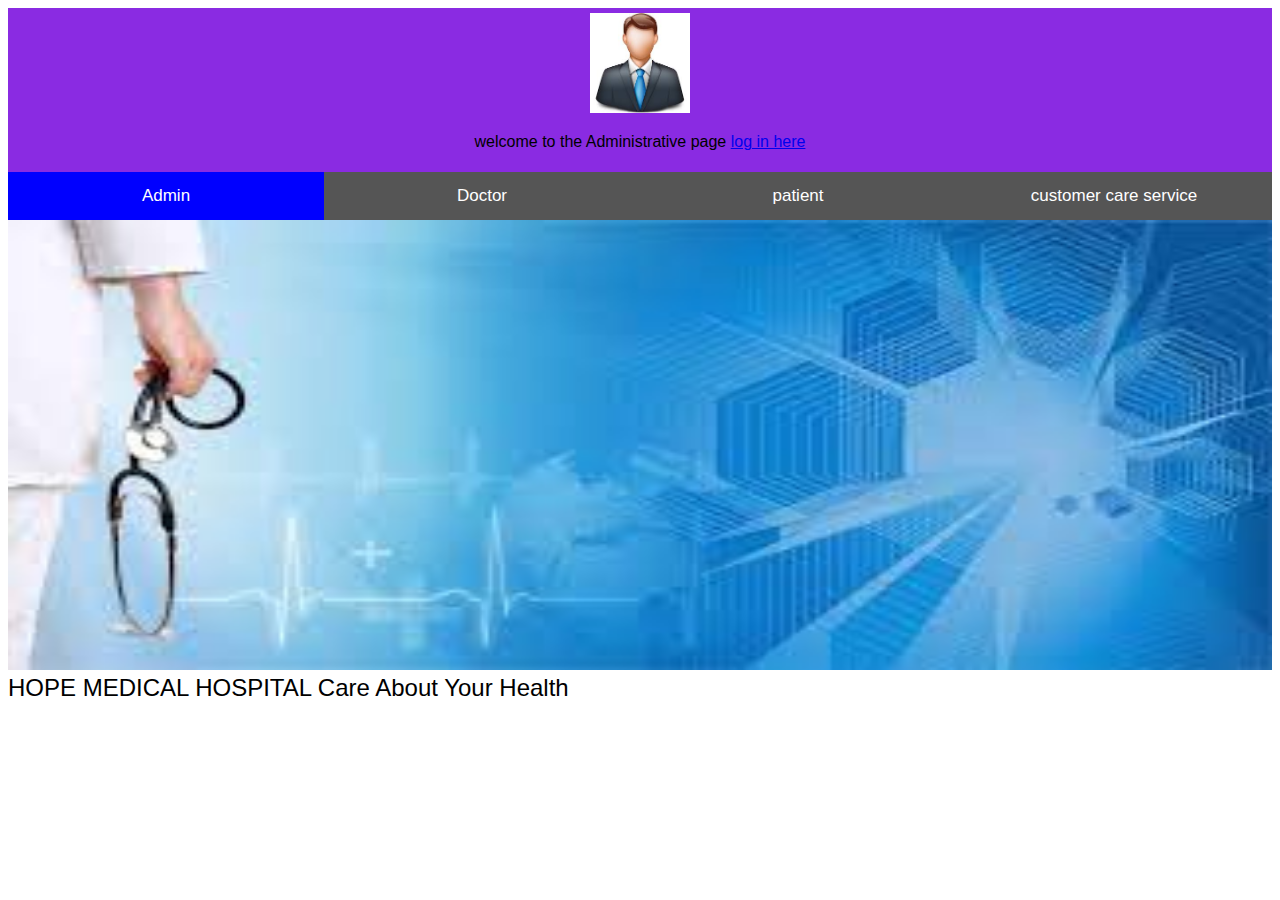
<file: index.html>
<!DOCTYPE html>
<html lang="en">
  <head>
    <meta charset="UTF-8" />
    <meta name="viewport" content="width=device-width, initial-scale=1.0" />
    <title>Document</title>
    <link href="index.css" type="text/css" rel="stylesheet" />
  </head>
  <body>
    <div id="Admin" class="tabcontent">
      <div class="image">
        <img src="images.jpg" alt="Italian Trulli" />
      </div>
      <p>
        welcome to the Administrative page
        <a href="Admin-log-in.html"> log in here</a>
      </p>
    </div>

    <div id="doctor" class="tabcontent">
      <div class="image">
        <img src="Doctor-image.jpg" alt="Italian Trulli" />
      </div>

      <p>welcome to the health-workers page click here to <a href="Health-workers-login.html"> log-in</a> </p>


    </div>

    <div id="patient" class="tabcontent">
      <div class="image">
        <img src="patient-image.png" alt="Italian Trulli" />
      </div>

      <p>welcome to the patient page. book an appointment <a href="sign-up.html"> here </a> </p>
    </div>

    <div id="customers" class="tabcontent">
      <div class="image">
        <img src="customer-care-image.png" alt="Italian Trulli" />
      </div>

      <p>welcome to our care service.</p>
      <a href="FAQ.html"> FAQ</a>
    </div>

    <button
      class="tablink"
      onclick="openDepartment('Admin', this, 'blue')"
      id="Open"
    >
      Admin
    </button>
    <button class="tablink" onclick="openDepartment('doctor', this, 'green')">
      Doctor
    </button>
    <button class="tablink" onclick="openDepartment('patient', this, 'blue')">
      patient
    </button>
    <button class="tablink" onclick="openDepartment('customers', this, 'orange')">
      customer care service
    </button>

    <div class="background">
      <img src="download.png" alt="Italian Trulli" />

      <font size="5px"> HOPE MEDICAL HOSPITAL  Care About Your Health </font>
    </div>

    <script src="index.js"></script>
  </body>
</html>
</file>
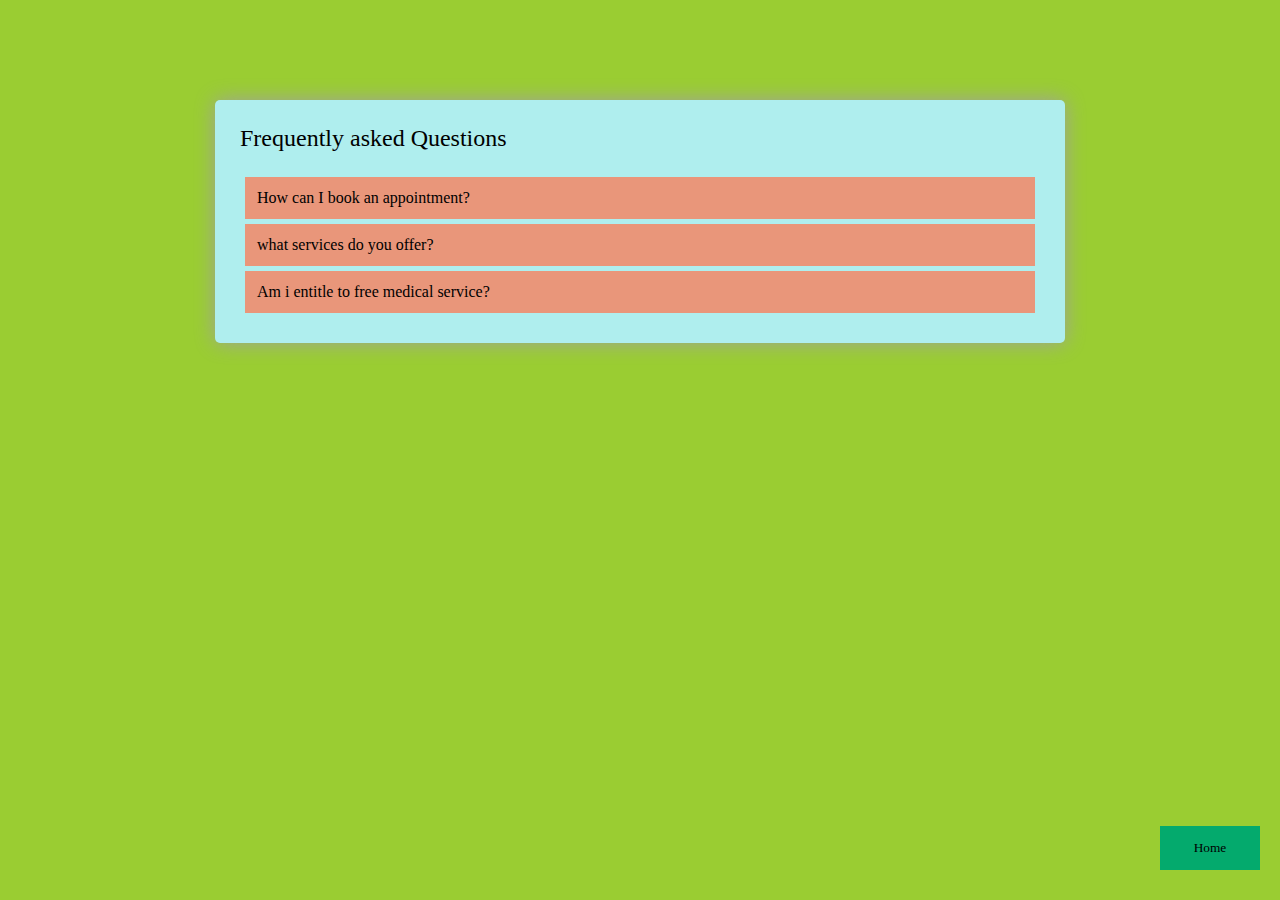
<file: FAQ.html>
<!DOCTYPE html>
<html lang="en">
  <head>
    <meta charset="UTF-8" />
    <meta name="viewport" content="width=device-width, initial-scale=1.0" />
    <link rel="stylesheet" href="./FAQ.CSS">
    <link rel="stylesheet" href="https://cdnjs.cloudflare.com/ajax/libs/font-awesome/6.4.2/css/all.min.css" />

    <title>FAQ page</title>
  </head>
  <body>
    <div class="main">
      <p class="title">Frequently asked Questions</p>
      <div class="questions-container">
        <div class="question-container">
          <div class="question">
            <p>How can I book an appointment?</p>
            <button type="button" class="question-button" >
              <span class="show-answer"></i></span>
              <span class="hide-answer"></i></span>
            </button>
          </div>
          <div class="answer">
            <p>
              You can book an appointment by filling out the form below.
            </p>
          </div>
        </div>
        <div class="question-container">
          <div class="question">
            <p>what services do you offer?</p>
            <button type="button" class="question-button" >
              <span class="show-answer"></i></span>
              <span class="hide-answer"></i></span>
            </button>
          </div>
          <div class="answer">
            <p>
              it can be found on our home-page
            </p>
          </div>
        </div>
        
        <div class="question-container">
          <div class="question">
            <p>Am i entitle to free medical service?</p>
            <button type="button" class="question-button" >
              <span class="show-answer"></i></span>
              <span class="hide-answer"></i></span>
            </button>
          </div>
          <div class="answer">
            <p>
              It depends on your residential status.
            </p>
          </div>
        </div>
        


      </div>
    </div>

<!-- <div class="container" style="background-color:#f1f1f1"> -->
            <button type="button" class="cancelbtn" id="homeButton">Home</button>
        <!-- </div> -->

    <script src="./FAQ.js"></script>


  </body>
</html>
</file>
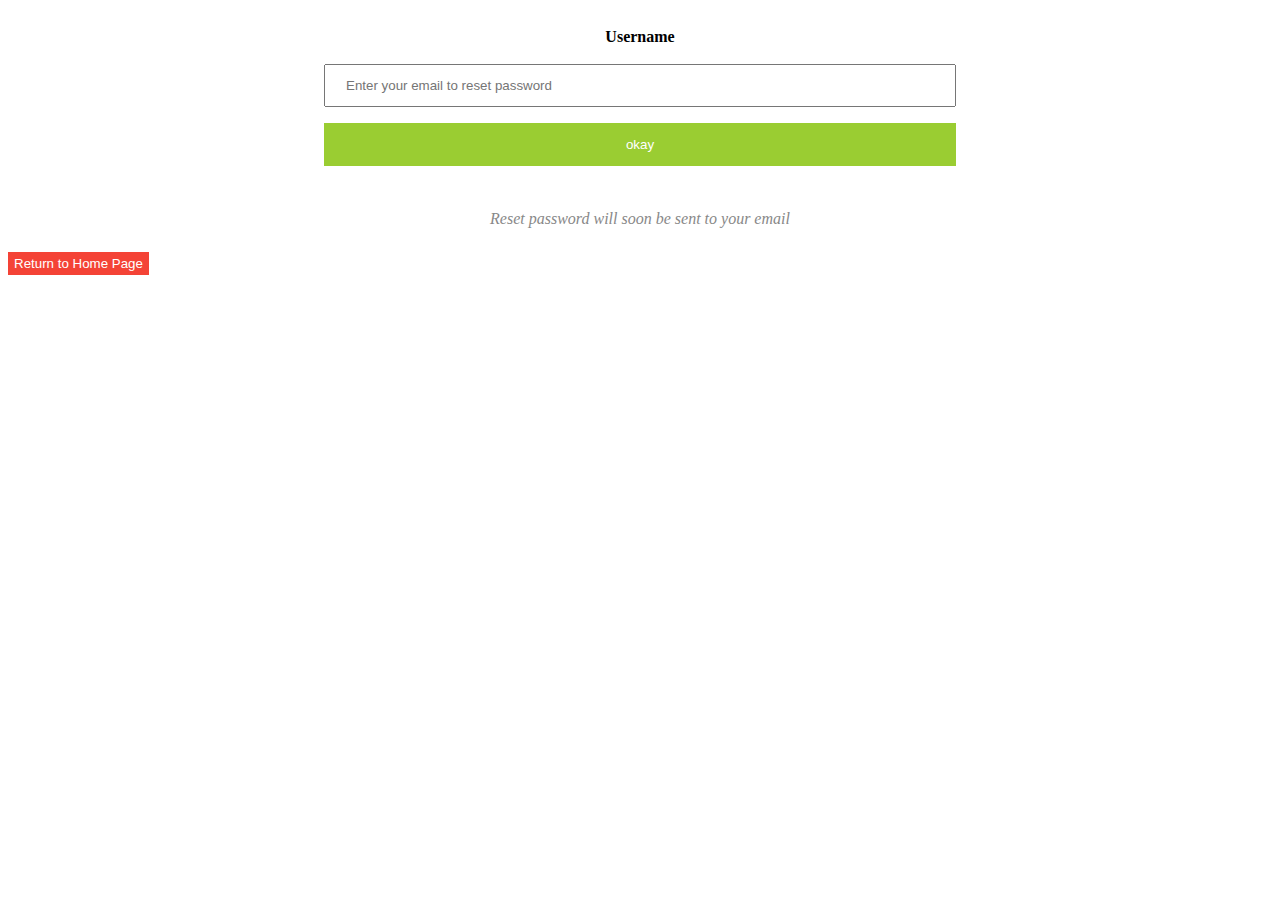
<file: forget.html>
<!DOCTYPE html>
<html lang="en">
<head>
    <meta charset="UTF-8">
    <meta name="viewport" content="width=device-width, initial-scale=1.0">
    <title>forget</title>
    <link rel="stylesheet" href="./forget.css">

</head>
<body>
    <form action="action_page.php" method="post">
        
      
        <div class="container">
          <label for="uname"><b>Username</b></label>
          <input type="text" placeholder="Enter your email to reset password " name="uname" required>
            <button>okay</button>
        </div>
        <p>Reset password will soon be sent to your email</p>

    </form>

    <button type="button" class="cancelbtn" id="backButton">Return to Home Page</button>

    <script src="forget.js"></script>

</body>
</html>
</file>
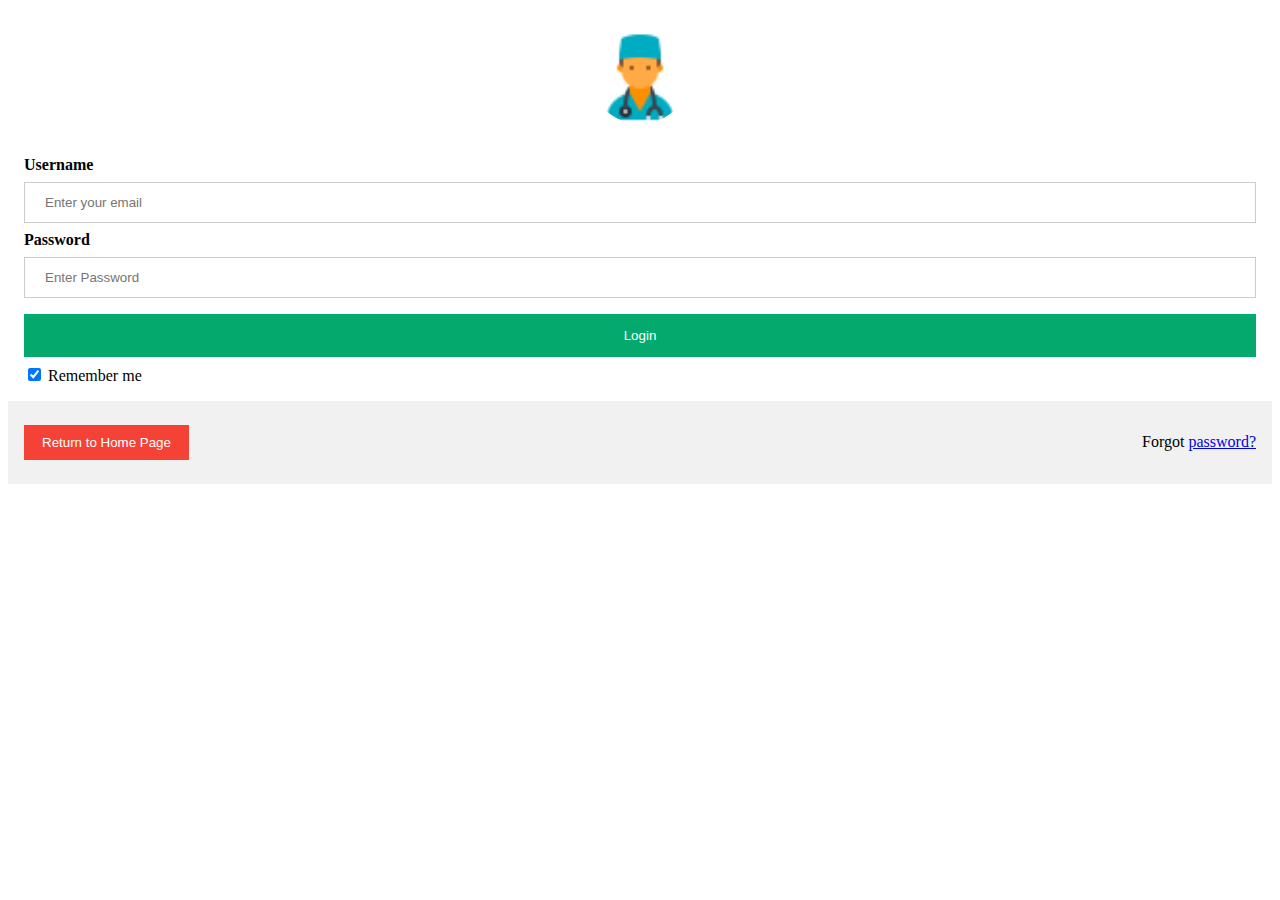
<file: Health-workers-login.html>
<!DOCTYPE html>
<html lang="en">
<head>
    <meta charset="UTF-8">
    <meta name="viewport" content="width=device-width, initial-scale=1.0">
    <title>Document</title>
    <link href="Health-workers-log-in.css" type="text/css" rel="stylesheet" />

</head>
<body>
    <!-- <form action="action_page.php" method="post"> -->
        <div class="imgcontainer">
          <img src="doctors-icon.png" alt="Avatar" class="avatar">
        </div>
      
        <div class="container">
          <label for="uname"><b>Username</b></label>
          <input type="text"id="email"  placeholder="Enter your email" name="uname" required>
      
          <label for="psw"><b>Password</b></label>
          <input type="password" id="email"  placeholder="Enter Password" name="psw" required>
      
          <button type="submit">Login</button>
          <label>
            <input type="checkbox" checked="checked" name="remember"> Remember me
          </label>
        </div>
      
        <div class="container" style="background-color:#f1f1f1">
            <button type="button" class="cancelbtn" id="homeButton">Return to Home Page</button>
            <span class="psw">Forgot <a href="#" id="passwordLink">password?</a></span>
        </div>
        
      
     
    <script src="Health-workers-log-in.js"></script>
      


</body>
</html>
</file>
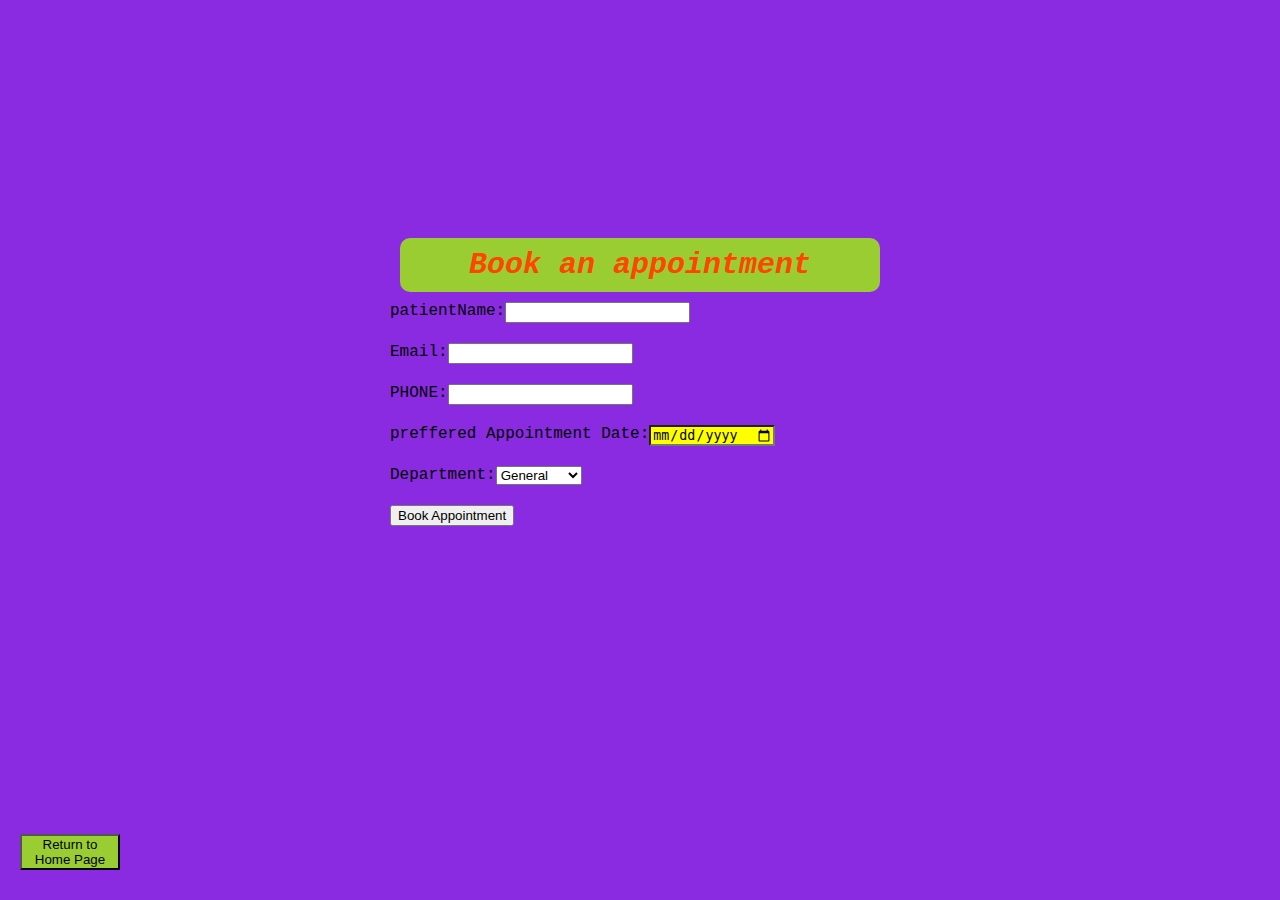
<file: sign-up.html>
<!DOCTYPE html>
<html lang="en">
<head>
  <meta charset="UTF-8">
  <title>Hospital Appointment Booking</title>
  <link rel="stylesheet" href="sign-up.css">
</head>
<body>
  <form id="myForm">
    
      <div class="appointment-form">
        <h2> Book an appointment</h2> 
          <div class="form-group">
           <label for = "patientName">patientName:</label>
           <input type="text" id="patientName" name="patientName"required>
          </div>
          <div class="form-group">
            <label for = "email">Email:</label>
            <input type="text" id="email" name="email"required>
           </div>
           <div class="form-group">
            <label for = "phone">PHONE:</label>
            <input type="text" id="phone" name="phone"required>
           </div>
           <div class="form-group">
            <label for = "appointmentDate">preffered Appointment Date:</label>
            <input type="date" id="appointmentDate" name="appointmentDate"required>
           </div>
           <div class="form-group">
            <label for = "department">Department:</label>
            <select id="department" required>
            <option value="General">General</option>
            <option value="Cardiology">Cardiology</option>
            <option value="Cardiology">Neurology</option>
            </select>
           </div>
           <button type="submit">Book Appointment</button>
         </form>
        
      </div>
      </form>
      <button type="button" class="cancelbtn" id="backButton">Return to Home Page</button>
      <script src="sign-up.js"></script>

</body>
</html>
</file>
<file: index.css>
body {
  font-family: "Lato", sans-serif;
}

.tablink {
  background-color: #555;
  color: white;
  float: left;
  border: none;
  outline: none;
  cursor: pointer;
  padding: 14px 16px;
  font-size: 17px;
  width: 25%;
}

.tablink:hover {
  background-color: yellowgreen;
}

/* Style the tab content */
.tabcontent {
  color: white;
  display: none;
  padding: 5px;
  text-align: center;
  border: 10px;
}

.tabcontent h1 {
  color: black;
}

#Admin {
  background-color: blueviolet;
  size: 50px;
}
#Admin p {
  color: black;
}
.image img {
  width: 100px; /* Set your desired width */
  height: 80; /* Maintain aspect ratio */
}

#doctor {
  background-color: yellow;
}
#doctor p {
  color: black;
}


#patient {
  background-color: blueviolet;
}

#customers {
  background-color: purple;
}

.background img {
  background-repeat: no-repeat;
  background-size: cover;
  background-position: center;
  height: 50vh;
  width: 100%;
}
</file>
<file: FAQ.CSS>
@import url('https://fonts.googleapis.com/css2?family=Poppins:wght@500&display=swap');

*{
  margin: 0;
  padding: 0;
  font-family: 'popins', 'sans-serif';
}

body {
  background-color: yellowgreen;
}
.main {
  background-color: paleturquoise;
  padding: 25px;
  border-radius: 5px;
  box-shadow: 0 0 20px rgb(160, 160, 160);
  height: 50%;
  width: 80%;
  margin-top: 100px;
  max-width: 800px;
  height: 50%;
  margin: 100px auto; 
}

.title{
  font-size: 24px;
  margin-bottom: 20px;

}

.questions-container {
  overflow:  hidden;
}

.question-container {
  border-radius: 5px;
  border-bottom: 1px solid rgb(red, green, blue);
  margin: 5px;
}

.question{
  background-color:darksalmon;
  padding: 12px;
  cursor: pointer;
  display: flex;
  justify-content: space-between;
  align-items:center;

}

.answer {
  padding: 10px;
  display: none;
}

.question-button{
  background: none;
  border: none;
  cursor: pointer;
  position:absolute;
}
.show-answer{
  display: none;
}

.hide-answer{
  display:inline-block;
  display: flex;
  justify-content: space-between;
  align-items:center;

}
.active .show-answer{
  display: inline-block;
  display: flex;
  justify-content: space-between;
  align-items:center;

}

.active .hide-answer{
  display: none;
}
.active .answer{
  display: block;
}


.container {
  padding: 16px; 
  width: 100px; 
  height: 50px;
  background-color: yellow;
  position: absolute;
  top: 80%;
  left: 50%;
  transform: translate(-50%, -50%);
}

.cancelbtn {
  /* width: 70px;
  color: black;
  height:40px;
  display: flex;
  justify-content:end;
  align-self: auto;
  text-align: right; */
  position: fixed;
  bottom: 0;
  right: 0;
  margin-bottom: 30px;
  margin-right: 20px;
  width: 100px;
}

.cancelbtn:hover {
  /* Button styles on hover */
  background-color: blueviolet;
}


span.psw {
  display: block;
  float: none;
}



button {
  background-color: #04AA6D;
  color:black;
  padding: 14px 20px;
  border: none;
  cursor: pointer;
  width: 50%;
}

#homeButton{
  color: black;
}
</file>
<file: forget.css>
/* Styles for the container */
.container {
  width: 50%;
  margin: 0 auto;
  text-align: center;
  padding: 20px;
}

/* Styles for the input field and label */
input[type="text"] {
  width: 100%;
  padding: 12px 20px;
  margin: 8px 0;
  box-sizing: border-box;
}

label {
  display: block;
  margin-bottom: 10px;
}

/* Styles for the button */
button {
  background-color:yellowgreen;
  color: white;
  padding: 14px 20px;
  margin: 8px 0;
  border: none;
  cursor: pointer;
  width: 100%;
}

button:hover {
  opacity: 0.8;
}

/* Styles for the paragraph */
p {
  text-align: center;
  font-style: italic;
  color: #888;
}

.cancelbtn {
    width: auto;
    padding: 4px 6px;
    background-color: #f44336;
}
</file>
<file: Health-workers-log-in.css>
/* Bordered form */
form {
    border: 3px solid #f1f1f1;
  }
  
  /* Full-width inputs */
  input[type=text], input[type=password] {
    width: 100%;
    padding: 12px 20px;
    margin: 8px 0;
    display: inline-block;
    border: 1px solid #ccc;
    box-sizing: border-box;
  }
  
  /* Set a style for all buttons */
  button {
    background-color: #04AA6D;
    color: white;
    padding: 14px 20px;
    margin: 8px 0;
    border: none;
    cursor: pointer;
    width: 100%;
  }
  
  /* Add a hover effect for buttons */
  button:hover {
    opacity: 0.8;
  }
  
  /* Extra style for the cancel button (red) */
  .cancelbtn {
    width: auto;
    padding: 10px 18px;
    background-color: #f44336;
  }
  
  /* Center the avatar image inside this container */
  .imgcontainer {
    text-align: center;
    margin: 24px 0 12px 0;
  }
  
  /* Avatar image */
  .imgcontainer img {
    width: 100px; /* Set your desired width */
    border-radius: 50%;
    height: 100px;
  }

  .image img {
    width: 100px; /* Set your desired width */
    height: 80; /* Maintain aspect ratio */
  }
  
  /* Add padding to containers */
  .container {
    padding: 16px;
  }
  
  /* The "Forgot password" text */
  span.psw {
    float: right;
    padding-top: 16px;
  }
  
  /* Change styles for span and cancel button on extra small screens */
  @media screen and (max-width: 300px) {
    span.psw {
      display: block;
      float: none;
    }
    .cancelbtn {
      width: 100%;
    }
  }
</file>
<file: sign-up.css>
body{
    font-family: 'Courier New', Courier, monospace;
    background-color: blueviolet;
    padding: 200px;
    display: flex;
    justify-content: center;
}
h2{
    text-align: center;
    font-size: 30px;
    color: orangered;
    font-style: italic;
    font-weight: bold;
    font-family: 'Courier New', Courier, monospace;
    background-color: yellowgreen;
    padding: 10px;
    margin: 10px;
    border-radius: 10px;

}
#appointment-form{
    width: 500px;
    margin: 0 auto;
    padding: 20px;
    background-color: white;
    border-radius: 10px;
    text-align: center;
    width: 50%;
    
}

#appointmentDate{

background-color: yellow;

}


form{
    width: 500px;
    margin: 0 auto;
    padding: 20px;
    border-radius: 10px;
    border-radius: 10px;
    

}
.form-group{
    margin-bottom: 20px;
    width: 100%;
    display: flex;
    flex-direction:row;
}

.cancelbtn {
    position: fixed;
    bottom: 0;
    left: 0;
    margin-bottom: 30px;
    margin-left: 20px;
    width: 100px;
    /* color: blue; */
    background-color: yellowgreen;

  }
</file>
